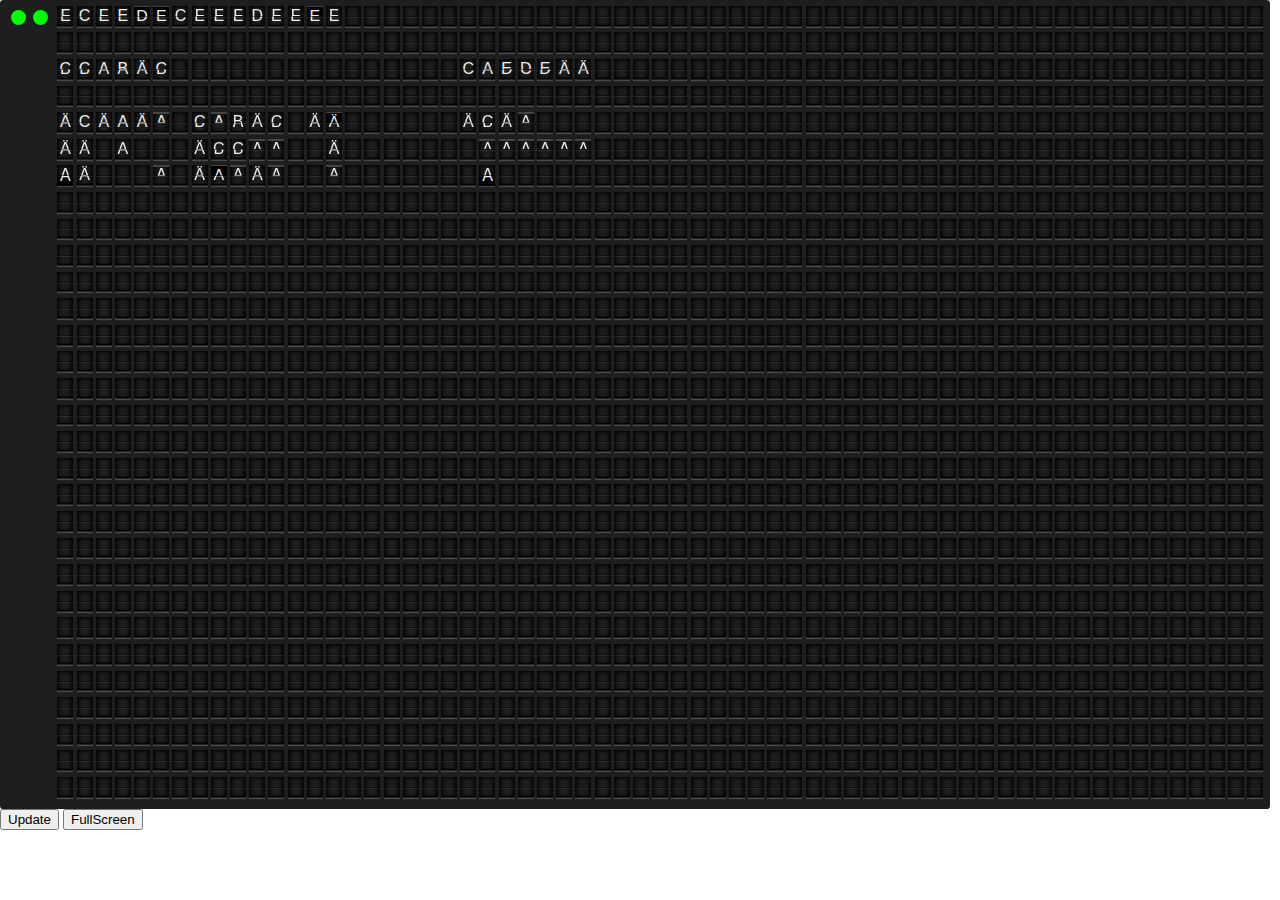
<file: index.html>
<!DOCTYPE html>
<html>

<head>
  <title>Schul-Cloud Departure Board</title>
  <link rel="stylesheet" href="board.css" />
  <meta charset="utf-8" />
  <script src="jquery.js"></script>
  <script type="text/javascript">
    $(document).ready(function() {
      var socket;
      var container = document.getElementById('board');

      $('body').click(function(){
          container.webkitRequestFullScreen();
      });

      function initWebsocket() {
        socket = new WebSocket("wss://digi.schul.tech")

        socket.onopen = function() {
          console.log('Connection open');
        };

        socket.onclose = function() {
          console.log('Connection closed');

          setTimeout((function() {
            console.log('Trying to reconnect.');
            initWebsocket();
          }), 2000);
        };

        socket.onmessage = function(msg) {
          data = JSON.parse(msg.data);
          currentState = data.action;

          if (data.action == 'checkin') {
            updateCheckin(data.partner);
          }
          if (data.action == 'launch') {
            board.setValue(statuslist);
            if (data.action == "launch"){
              status = "online";
              ledstatus = true;
              setTimeout(function(){
                console.log('timeout');
                board.setValue(buildStatuslist());
              }, 10000)
            }
          }
          // sth
        }
      }


      function sendMessage(message) {
        socket.send(message);
      }

      window.sendMessage = sendMessage;

      initWebsocket();

      function updateCheckin(partnerid) {
        //todo find partner in array and update
        partners = $.map(partners, function(val, i) {
          // Do something
          if (val.id == partnerid) {

            val.status = true;
            return val;
          } else {
            return val;
          }
        });
        console.log(partners);
        updateInitialState();
      }
    });
  </script>
</head>

<body>
  <div id="board"></div>
  <script src="board.js"></script>
  <script>
    var partners = [{
        id: 'bmbf',
        name: 'BMBF',
        status: false
      },
      {
        id: 'mintec',
        name: 'MINT-EC',
        status: false
      },
      {
        id: 'hpi',
        name: 'HPI',
        status: false
      }
    ];
    var status = "ready ";
    var currentState = '';
    var ledstatus = false;
    var statuslist = buildStatuslist();
    function buildStatuslist(){
      statuslist = [
        [true, 'Schul-Cloud.org'],
        [false, ''],
        [false, 'Status   Ort                    Schule                        '],
        [true,  'online   Grünstadt (RLP)        Leininger-Gymnasium   '],
        [true,  'online   Worms (RLP)            Gauß-Gymnasium    '],
        [ledstatus, status+'   Arnsberg (NRW)         Franz-Stock-Gymnasium    '],
        [ledstatus, status+'   Bamberg (Bayern)       Dientzenhofer-Gymnasium    '],
        [ledstatus, status+'   Berlin (Berlin)        Heinrich-Hertz-Gymnasium    '],
        [ledstatus, status+'   Braunschweig (NI)      Wilhelm-Gymnasium    '],
        [ledstatus, status+'   Dilligen (Bayern)      Johann-Michael-Sailer-Gymnasium'],
        [ledstatus, status+'   Frankfurt/Main (Hes.)  Elisabethenschule    '],
        [ledstatus, status+'   Hannover (NI)          Schillerschule   '],
        [ledstatus, status+'   Kaiserslautern (RLP)   Hohenstaufen-Gymnasium  '],
        [ledstatus, status+'   Kassel (Hes.)          Georg-Christoph-Lichtenberg-S.   '],
        [ledstatus, status+'   Lebach (Saarland)      Johannes-Kepler-Gymnasium    '],
        [ledstatus, status+'   Leipzig (Sachsen)      Wilhelm-Ostwald-Schule Gym.   '],
        [ledstatus, status+'   Ludwigsfelde (Brandb.) Marie-Curie-Gymnasium    '],
        [ledstatus, status+'   Mainz (RLP)            Otto-Schott-Gymnasium '],
        [ledstatus, status+'   Marburg (Hes.)         Martin-Luther-Schule    '],
        [ledstatus, status+'   Meppen (NI)            Gymnasium Gymnasium Marianum    '],
        [ledstatus, status+'   Münster (NRW)          Wilhelm-Hittorf-Gymnasium'],
        [ledstatus, status+'   Naumburg (Sachsen-An.) Landesschule Pforta    '],
        [ledstatus, status+'   Neumünster (SH)        Klaus-Groth-Schule    '],
        [ledstatus, status+'   Neustrelitz (MVP)      Gymnasium Carolinum    '],
        [ledstatus, status+'   Osnabrück (NI)         Ursulaschule    '],
        [ledstatus, status+'   Saarburg (RLP)         Gymnasium Saarburg  '],
        [ledstatus, status+'   Schwäbisch Gmünd (BW)  Landesgymnasium für Hochbegabte    '],
        [ledstatus, status+'   Sindelfingen (BW)      Stiftsgymnasium    '],
        [ledstatus, status+'   Wolfsburg (NI)         Ratsgymnasium    ']
      ];
      return statuslist;
    }
    var initialState = [
      [true, 'Schul-Cloud.org'],
      [false, ''],
      [false, 'Status               Partner'],
      [false, '']
    ];

    function updateInitialState() {
      var counter = 0;
      var state = [];
      state = Object.assign([], initialState);
      partners.forEach(function(entry) {
        if (entry.status === false) {
          text = 'Please check in      ' + entry.name;
        } else {
          text = 'Checked In           ' + entry.name;
          counter = counter + 1;
        }

        state.push([entry.status, text]);
      });
      if (counter > 2) {
        state.push([false, ''], [false, 'Schul-Cloud bereit zum Start']);
      }

      board.setValue(state);


    }
    var board = new DepartureBoard(document.getElementById('board'), {
      rowCount: 30,
      letterCount: 63
    });
    updateInitialState();


    // window.setTimeout (function () {
    //  	board.setValue ('19:42 Sheffield');
    // }, 12000);
  </script>
  <button onclick="
    board.setValue (statuslist);">Update</button>
  <button onclick="
    container.webkitRequestFullScreen()">FullScreen</button>
</body>

</html>
</file>
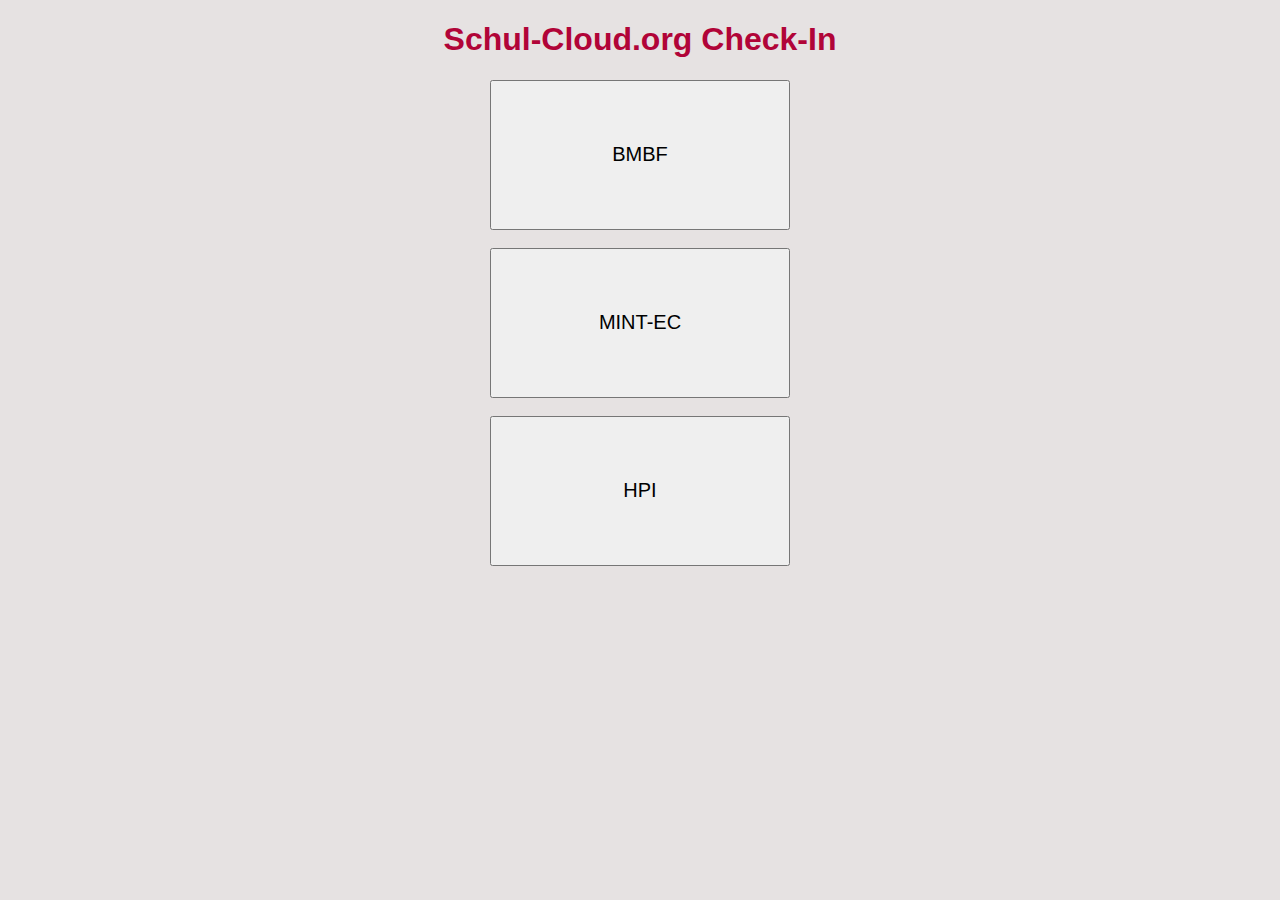
<file: checkin.html>
<!DOCTYPE html>
<html>

<head>
  <title>Schul-Cloud Check-In</title>
  <link rel="stylesheet" href="board.css" />
  <script src="jquery.js"></script>
  <meta charset="utf-8" />
  <meta name="apple-mobile-web-app-capable" content="yes">
 <meta name="apple-mobile-web-app-status-bar-style" content="black" />
  <meta name="viewport" content = "width = device-width, initial-scale = 1.0, minimum-scale = 1, maximum-scale = 1, user-scalable = no" />
  <script type="text/javascript">
    var checkincount = 0;


      $(document).ready(function() {
        var socket;

        function initWebsocket() {
          socket = new WebSocket("wss://digi.schul.tech")

          socket.onopen = function() {
            console.log('Connection open');
          };

          socket.onclose = function() {
            console.log('Connection closed');

            setTimeout((function() {
              console.log('Trying to reconnect.');
              initWebsocket();
            }), 2000);
          };

          socket.onmessage = function(msg) {
            console.log('Message received');
            console.log(msg);
            // sth
          }
        }


        function sendMessage(message) {
          socket.send(message);
        }

        window.sendMessage = sendMessage;

        initWebsocket();

      });




    $(document).ready(function() {
        $('button.launch').click(function(ev) {
            $(ev.target).addClass('checkedin');
            sendMessage('{"action": "launch"}');
            $('#launch button').addClass('on');
        });
      $('button.checkin').click(function(ev) {
        console.log(checkincount);
        sendMessage('{"action": "checkin", "partner": "'+$(ev.target).data('id')+'"}');
        if ($(ev.target).hasClass('checkedin') == false) {
          checkincount = checkincount+1;
        }
        $(ev.target).addClass('checkedin');
        if (checkincount > 2) {
          $('#partner_checkin').hide();
          $('#launch').show();
         
        }

      });
      $('#launch').hide();
    });
  </script>
</head>

<body id="checkin">

  <center id="partner_checkin">
    <h1>Schul-Cloud.org Check-In</h1>
    <button class="checkin" data-id="bmbf">BMBF</button><br /><br />
    <button class="checkin" data-id="mintec">MINT-EC</button><br /><br />
    <button class="checkin" data-id="hpi">HPI</button>
  </center>
  <center id="launch" >
    <h1>Schul-Cloud.org Launch 12.6.2017</h1>
    <button class="launch"  style="margin-top:50px;">Schul-Cloud starten</button><br />
  </center>
</body>
</file>
<file: board.css>
/*
	Based upon Jakub Hampl's "Designing a departures board with CSS3".
	http://gampleman.eu/post/1488470623/designing-a-departures-board-with-css3
*/
html, body{
  padding:0px;
  margin:0px;
}
#checkin {
  font-family: Helvetica;
background-color: #e6e2e2;
}
#checkin h1 {
  color: #b10438;
}
#checkin button{
  height: 150px;
  width:300px;
  font-size: 20px;
}

#checkin button.checkedin{
  background-color: green;
  color: white;
}
#checkin button.launch.on{
  background-color: green;
}
#checkin button.launch{
  background-color: #b10438;
  color: white;
  width: 750px;
  height: 750px;
  border-radius: 50%;
  font-size: 100px;
  box-shadow: 5px 8px 10px 0px rgba(0, 0, 0, 0), inset 0px 4px 5px 5px white, inset 0px -5px 5px 5px rgba(204,198,197,.8);
}
.leds {
  width: 50px;
  height: 20px;
  display: inline-block;
}

.led_row .led1 {
  margin: 0 auto;
  height: 15px;
  width: 15px;
  position: relative;
  left: 5px;
  top: -2px;
  display: inline-block;
  background-color: #0F0;
  border-radius: 50%;
  -webkit-animation: blinkGreen1 1s infinite;
  animation: blinkgreen1 1s infinite;
}

.led_row .led2 {
  display: inline-block;
  margin: 0 auto;
  position: relative;
  left: 12px;
  top: -2px;
  width: 15px;
  height: 15px;
  background-color: #0F0;
  border-radius: 50%;
  -webkit-animation: blinkGreen2 1s infinite;
  animation: blinkGreen2 1s infinite;
}

@-webkit-keyframes blinkGreen1 {
  from {
    background-color: #0F0;
  }
  50% {
    background-color: #0A0;
  }
  to {
    background-color: #0F0;
  }
}

@-webkit-keyframes blinkGreen2 {
  from {
    background-color: #0A0;
  }
  50% {
    background-color: #0F0;
  }
  to {
    background-color: #0A0;
  }
}

.departure-board {
  padding: 0.36em;
  display: inline-block;
  line-height: 1.3em;
  background: rgb(30, 30, 30);
  -webkit-border-radius: 0.21em;
  -moz-border-radius: 0.21em;
  border-radius: 0.21em;
  color: #eee;
  font-family: Helvetica;
}

.departure-board span.letter {
  display: inline-block;
  width: 1em;
  margin: 0 .1em;
  height: 1.3em;
  text-align: center;
  position: relative;
}

.departure-board span.letter {
  -webkit-box-shadow: inset 0 -.07em 0 rgba(50, 50, 50, .7), inset 0 -.14em 0 rgba(0, 0, 0, .7), inset .14em 0 .28em rgba(0, 0, 0, .9), inset -.14em 0 .28em rgba(0, 0, 0, .9), 0 .07em 0 rgba(255, 255, 255, .2);
  -moz-box-shadow: inset 0 -.07em 0 rgba(50, 50, 50, .7), inset 0 -.14em 0 rgba(0, 0, 0, .7), inset .14em 0 .28em rgba(0, 0, 0, .9), inset -.14em 0 .28em rgba(0, 0, 0, .9), 0 .07em 0 rgba(255, 255, 255, .2);
  -o-box-shadow: inset 0 -.07em 0 rgba(50, 50, 50, .7), inset 0 -.14em 0 rgba(0, 0, 0, .7), inset .14em 0 .28em rgba(0, 0, 0, .9), inset -.14em 0 .28em rgba(0, 0, 0, .9), 0 .07em 0 rgba(255, 255, 255, .2);
  box-shadow: inset 0 -.07em 0 rgba(50, 50, 50, .7), inset 0 -.14em 0 rgba(0, 0, 0, .7), inset .14em 0 .28em rgba(0, 0, 0, .9), inset -.14em 0 .28em rgba(0, 0, 0, .9), 0 .07em 0 rgba(255, 255, 255, .2);
}

.departure-board span.letter:before {
  border-top: .07em solid rgba(0, 0, 0, .4);
  border-bottom: .07em solid rgba(255, 255, 255, .08);
  height: 0;
  position: relative;
  width: 100%;
  left: 0;
  top: .62em;
  content: " ";
  display: block;
  z-index: 2;
  -moz-transform: translate(0, -.05em);
  -o-transform: translate(0, -.1em);
}

.departure-board span.fold {
  display: block;
  position: absolute;
  height: 0;
  top: .65em;
}

.departure-board span.flap {
  display: block;
  position: absolute;
  top: 0em;
  width: 1em;
  height: .65em;
  margin: 0;
  overflow: hidden;
}

.departure-board span.text {
  width: 100%;
}

.departure-board span.bottom {
  top: .65em;
}

.departure-board span.bottom span.text {
  position: relative;
  top: -.65em;
}

.departure-board span.flap.falling {
  display: none;
  bottom: 0;
  top: auto;
}

.departure-board span.flap.falling span.text {
  -webkit-backface-visibility: hidden;
  border-top: .03em solid #444;
  border-bottom: .03em solid #444;
  background: #000;
  display: block;
  position: relative;
  -webkit-transform: scaleY(1);
  -moz-transform: scaleY(1);
  -o-transform: scaleY(1);
  transform: scaleY(1);
  -webkit-transition: -webkit-transform linear;
  -moz-transition: -moz-transform linear;
  -o-transition: -o-transform linear;
  transition: transform linear;
}
</file>
